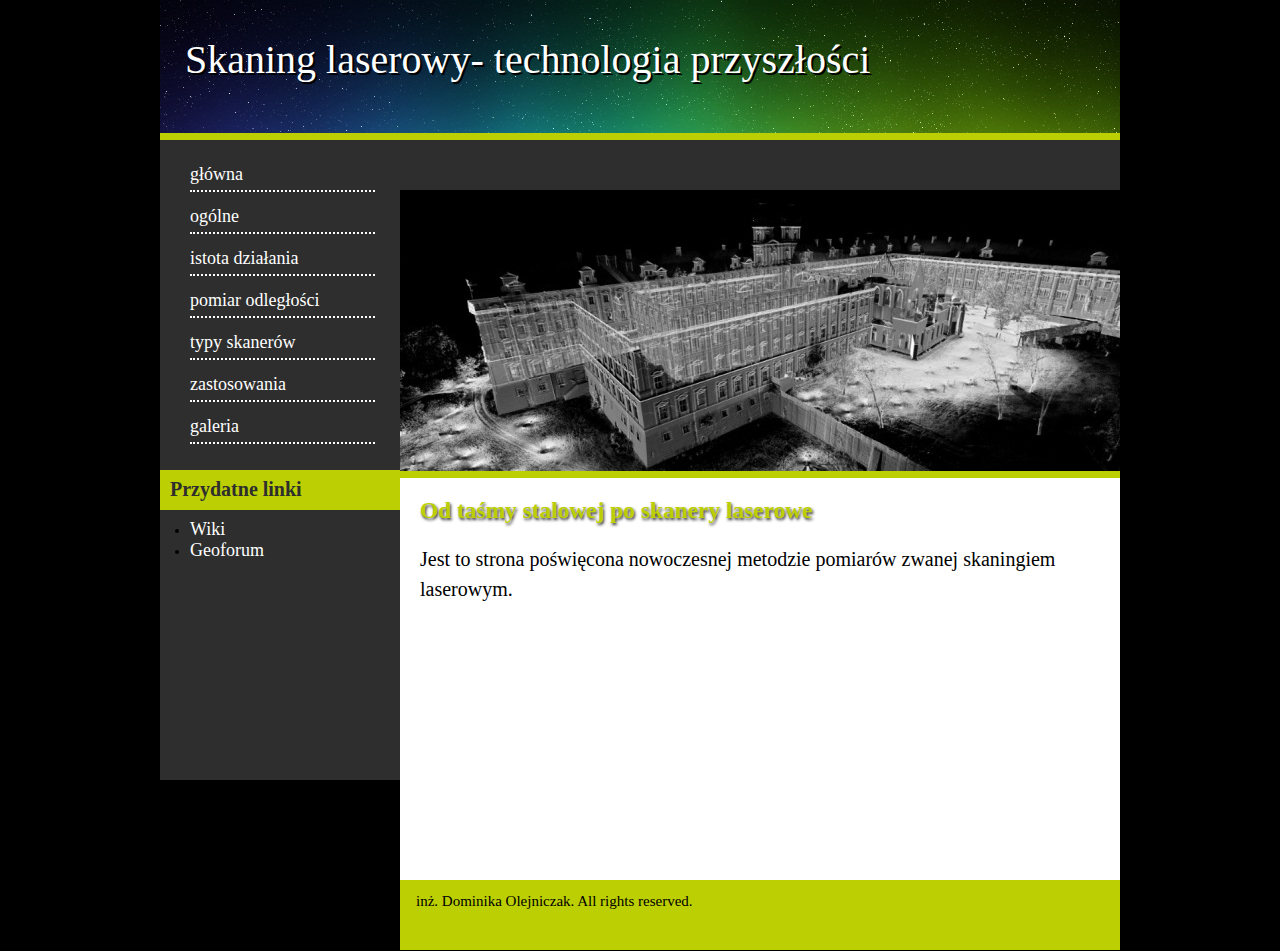
<file: index.html>
<?xml version="1.0" encoding="utf-8"?>
<!DOCTYPE html PUBLIC "-//W3C//DTD XHTML 1.0 Transitional//EN" "http://www.w3.org/TR/xhtml1/DTD/xhtml1-transitional.dtd">
<html xmlns="http://www.w3.org/1999/xhtml" xml:lang="pl" lang="pl">
<head>
  <meta http-equiv="Content-Type" content="text/html; charset=utf-8" />
  <title>Skaning</title>
  <link rel="stylesheet" href="css/format.css" />
</head>
<body>
<div class="zewnetrzny" id="gora">
<div class="naglowek">
  <h1 class="logo">Skaning laserowy- technologia przyszłości</h1> 
</div>
<div class="dodatek1"></div>
<div class="main">
  <div class="sidebar_spacer">
  <div class="section sidebar">
        <ul class="menu">
      	<li><a href="index.html">Główna</a></li>
        <li><a href="Ogólne.html">Ogólne</a></li>
        <li><a href="Istota.html">Istota działania</a></li>
        <li><a href="Pomiar.html">Pomiar odległości</a></li>
        <li><a href="Typy.html">Typy skanerów</a></li>
        <li><a href="Zastosowania.html">Zastosowania</a></li>
        <li><a href="Galeria.html">Galeria</a></li>
        <ul>
   </div>
  <div class="linki">
  <h2>Przydatne linki</h2>
  </div>
  <div class="lista">
  	<ul>
  	<li><a href="http://pl.wikipedia.org/wiki/Skaning_laserowy" target=_blank>Wiki</a></li>
  	<li><a href="http://geoforum.pl/?menu=46816,46858,46960&link=teledetekcja-krotki-wyklad-teledetekcja-lotniczy-skaning-laserowy" target=_blank>Geoforum</a></li>
	</ul>  
  </div>
  </div>
   <div class="content_spacer">
    <div class="section_content">
      <div class="blok">
      </div>
      <div class="obrazek"></div>
      <div class="dodatek2"></div>
      <div class="content">
      <div class="tekst">
        <h3>Od taśmy stalowej po skanery laserowe</h3>
			<p>Jest to strona poświęcona nowoczesnej metodzie pomiarów zwanej skaningiem laserowym.	</p>
	  </div>
      </div>
      <div class="stopka"> 
      <p> inż. Dominika Olejniczak. All rights reserved.</p>
      </div>
    </div>
   </div>
</div>
</div>
</body>
</html>
</file>
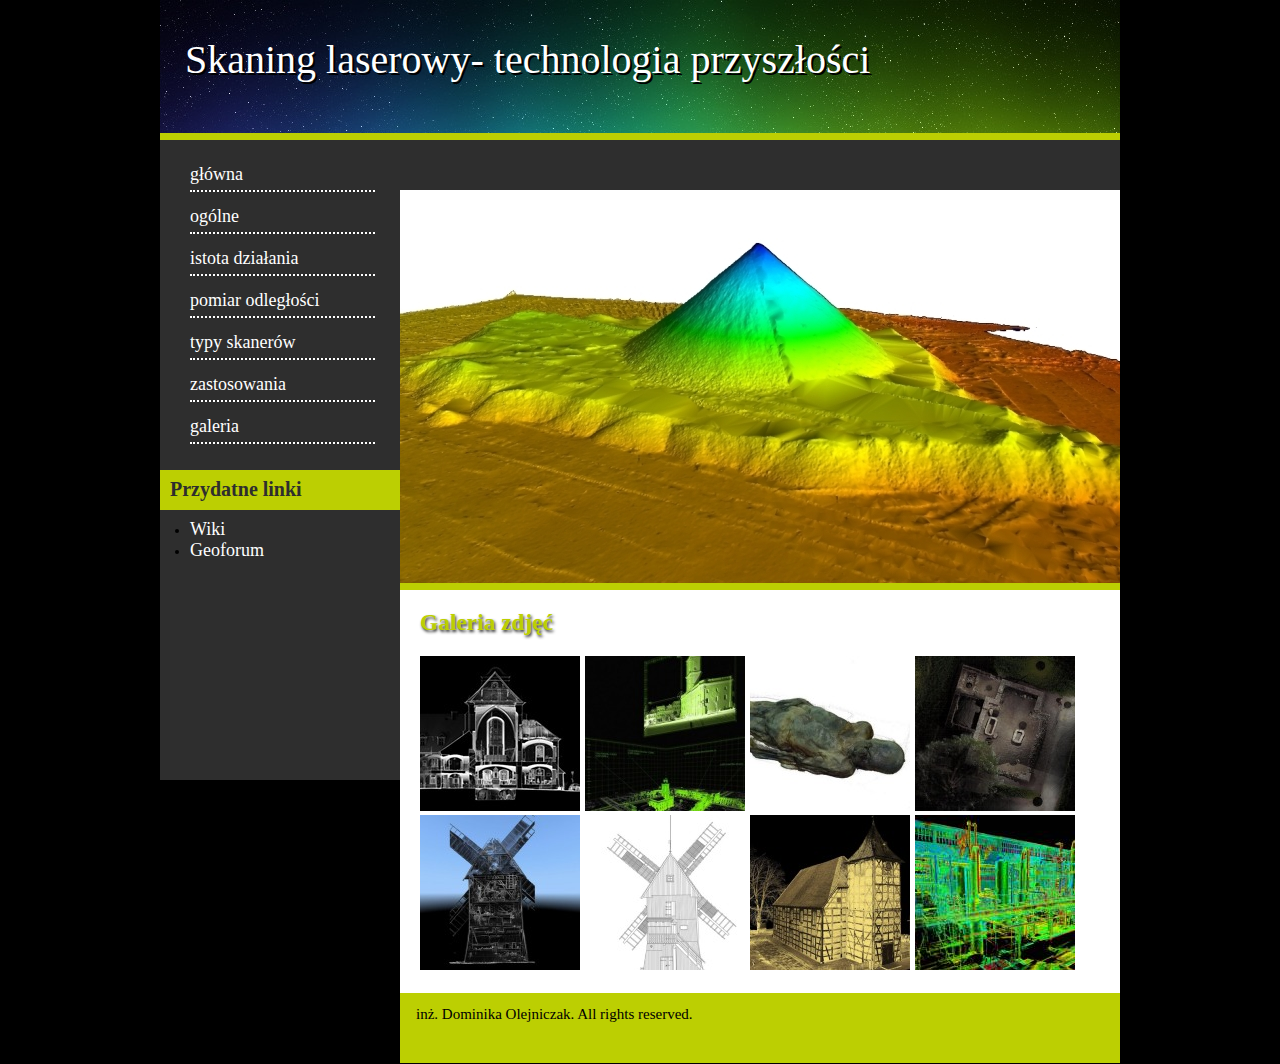
<file: Galeria.html>
<?xml version="1.0" encoding="utf-8"?>
<!DOCTYPE html PUBLIC "-//W3C//DTD XHTML 1.0 Transitional//EN" "http://www.w3.org/TR/xhtml1/DTD/xhtml1-transitional.dtd">
<html xmlns="http://www.w3.org/1999/xhtml" xml:lang="pl" lang="pl">
<head>
  <meta http-equiv="Content-Type" content="text/html; charset=utf-8" />
  <title>Skaning</title>
  <link rel="stylesheet" href="css/format.css" />
</head>
<body>
<div class="zewnetrzny" id="gora">
<div class="naglowek">
  <h1 class="logo">Skaning laserowy- technologia przyszłości</h1>   
</div>
<div class="dodatek1"></div>
<div class="main">
  <div class="sidebar_spacer">
  <div class="section sidebar">
<ul class="menu">
      	<li><a href="index.html">Główna</a></li>
        <li><a href="Ogólne.html">Ogólne</a></li>
        <li><a href="Istota.html">Istota działania</a></li>
        <li><a href="Pomiar.html">Pomiar odległości</a></li>
        <li><a href="Typy.html">Typy skanerów</a></li>
        <li><a href="Zastosowania.html">Zastosowania</a></li>
         <li><a href="Galeria.html">Galeria</a></li>
</ul>
</div>
  <div class="linki">
  	<h2>Przydatne linki</h2>
  </div>
  <div class="lista">
  	<ul>
  	<li><a href="http://pl.wikipedia.org/wiki/Skaning_laserowy" target=_blank>Wiki</a></li>
  	<li><a href="http://geoforum.pl/?menu=46816,46858,46960&link=teledetekcja-krotki-wyklad-teledetekcja-lotniczy-skaning-laserowy" target=_blank>Geoforum</a></li>
</ul>  
  </div>
  </div>
   <div class="content_spacer">
    <div class="section_content">
      <div class="blok">
      </div>
      <div class="galeria"></div>
      <div class="dodatek2"></div>
      <div class="content">
      <div class="tekst">
 <h3>Galeria zdjęć</h3>
 <a href="./images/g1.jpg" target=_blank ><img src="./images/mg1.jpg" alt="Tekst alternatywny" border="0" /></a>
 <a href="./images/g2.jpg" target=_blank ><img src="./images/mg2.jpg" alt="Tekst alternatywny" border="0" /></a>
 <a href="./images/g3.jpg" target=_blank ><img src="./images/mg3.jpg" alt="Tekst alternatywny" border="0" /></a>
 <a href="./images/g4.jpg" target=_blank ><img src="./images/mg4.jpg" alt="Tekst alternatywny" border="0" /></a>
 <a href="./images/g5.jpg" target=_blank ><img src="./images/mg5.jpg" alt="Tekst alternatywny" border="0" /></a>
 <a href="./images/g6.jpg" target=_blank ><img src="./images/mg6.jpg" alt="Tekst alternatywny" border="0" /></a>
 <a href="./images/g7.jpg" target=_blank ><img src="./images/mg7.jpg" alt="Tekst alternatywny" border="0" /></a>
 <a href="./images/g8.jpg" target=_blank ><img src="./images/mg8.jpg" alt="Tekst alternatywny" border="0" /></a>
	  </div>
      </div>
      <div class="stopka"> 
      <p> inż. Dominika Olejniczak. All rights reserved.</p>
      </div>
    </div>
  </div>
 </div>
</div>
</body>
</html>
</file>
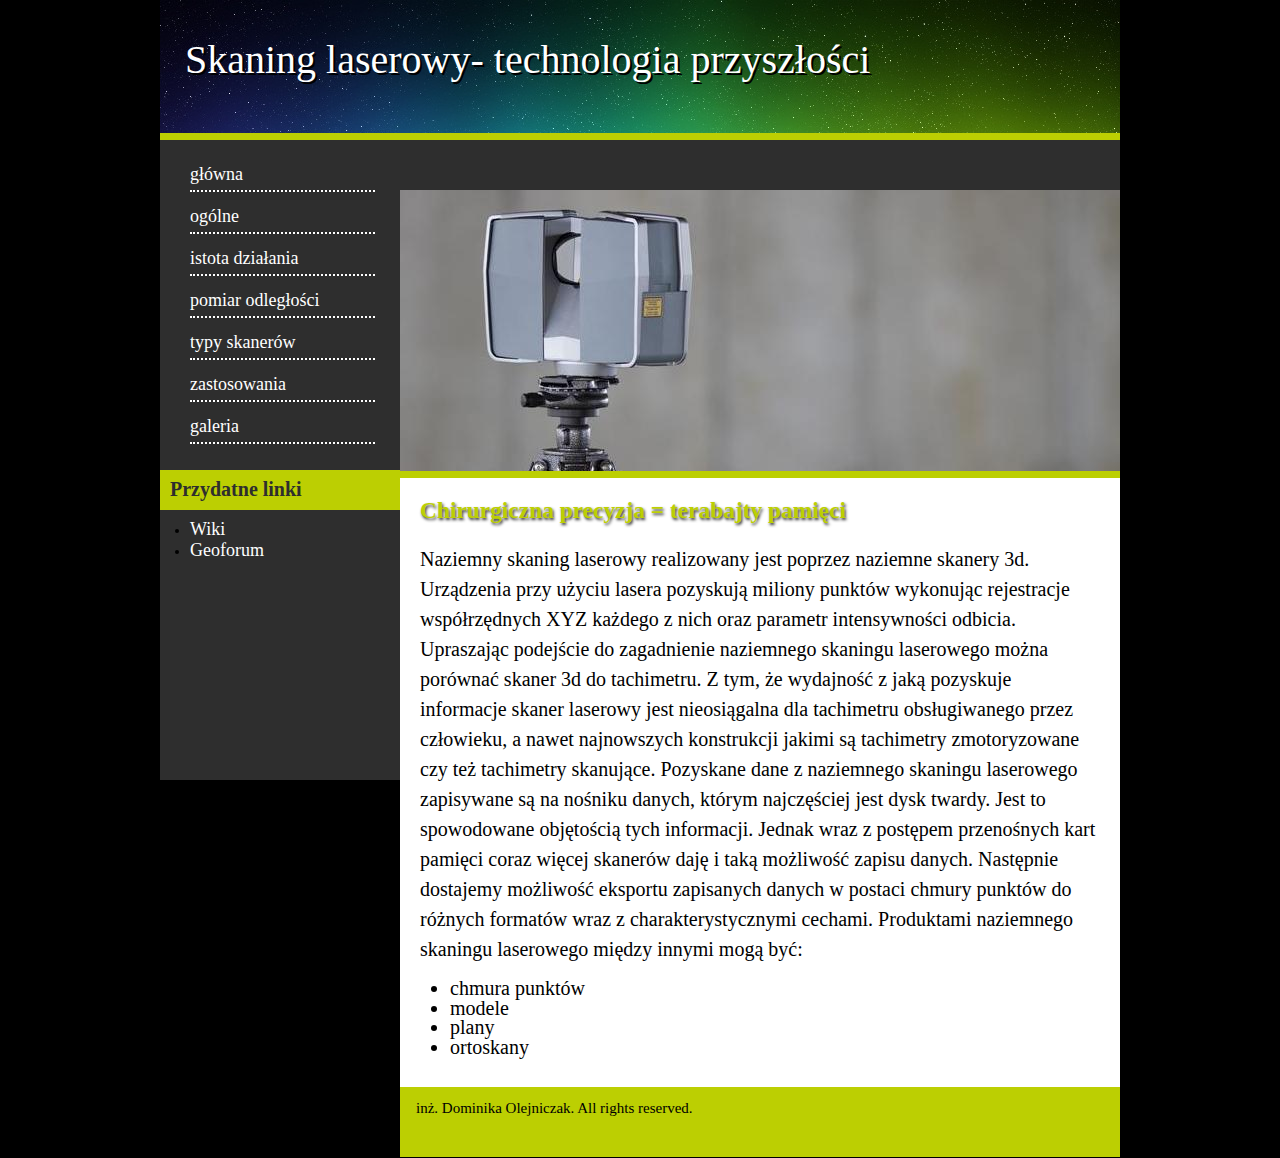
<file: Istota.html>
<?xml version="1.0" encoding="utf-8"?>
<!DOCTYPE html PUBLIC "-//W3C//DTD XHTML 1.0 Transitional//EN" "http://www.w3.org/TR/xhtml1/DTD/xhtml1-transitional.dtd">
<html xmlns="http://www.w3.org/1999/xhtml" xml:lang="pl" lang="pl">
<head>
  <meta http-equiv="Content-Type" content="text/html; charset=utf-8" />
  <title>Skaning</title>
  <link rel="stylesheet" href="css/format.css" />
</head>
<body>
<div class="zewnetrzny" id="gora">
<div class="naglowek">
  <h1 class="logo">Skaning laserowy- technologia przyszłości</h1> 
</div>
<div class="dodatek1"></div>
<div class="main">
  <div class="sidebar_spacer">
  <div class="section sidebar">
  <ul class="menu">
      	<li><a href="index.html">Główna</a></li>
        <li><a href="Ogólne.html">Ogólne</a></li>
        <li><a href="Istota.html">Istota działania</a></li>
        <li><a href="Pomiar.html">Pomiar odległości</a></li>
        <li><a href="Typy.html">Typy skanerów</a></li>
        <li><a href="Zastosowania.html">Zastosowania</a></li>
         <li><a href="Galeria.html">Galeria</a></li>
  </ul>
  </div>
  <div class="linki">
  	<h2>Przydatne linki</h2>
  </div>
  <div class="lista">
  	<ul>
  	<li><a href="http://pl.wikipedia.org/wiki/Skaning_laserowy" target=_blank>Wiki</a></li>
  	<li><a href="http://geoforum.pl/?menu=46816,46858,46960&link=teledetekcja-krotki-wyklad-teledetekcja-lotniczy-skaning-laserowy" target=_blank>Geoforum</a></li>
</ul>  
  </div>
  </div>
   <div class="content_spacer">
    <div class="section_content">
      <div class="blok">
      </div>
      <div class="skaner"></div>
      <div class="dodatek2"></div>
      <div class="content">
      <div class="tekst">
        <h3>Chirurgiczna precyzja = terabajty pamięci</h3>
	<p>Naziemny skaning laserowy realizowany jest poprzez naziemne skanery 3d. 
	Urządzenia przy użyciu lasera pozyskują miliony punktów wykonując rejestracje 
	współrzędnych XYZ każdego z nich oraz parametr intensywności odbicia. 
	Upraszając podejście do zagadnienie naziemnego skaningu laserowego można
	 porównać skaner 3d do tachimetru. Z tym, że wydajność z jaką pozyskuje informacje
	  skaner laserowy jest nieosiągalna dla tachimetru obsługiwanego przez człowieku,
	   a nawet najnowszych konstrukcji jakimi są tachimetry zmotoryzowane czy też tachimetry skanujące.
	Pozyskane dane z naziemnego skaningu laserowego zapisywane są na nośniku danych, 
	którym najczęściej jest dysk twardy. Jest to spowodowane objętością tych informacji. 
	Jednak wraz z postępem przenośnych kart pamięci coraz więcej skanerów daję i taką możliwość 
	zapisu danych. Następnie dostajemy możliwość eksportu zapisanych danych w postaci 
	chmury punktów do różnych formatów wraz z charakterystycznymi cechami. 
	Produktami naziemnego skaningu laserowego między innymi mogą być:
<ul>
<li>chmura punktów</li>
<li>modele</li>
<li>plany</li>
<li>ortoskany</li>
</ul>
</p>
</div>
      </div>
      <div class="stopka"> 
      <p> inż. Dominika Olejniczak. All rights reserved.</p>
      </div>
    </div>
  </div>
 </div>
</div>
</body>
</html>
</file>
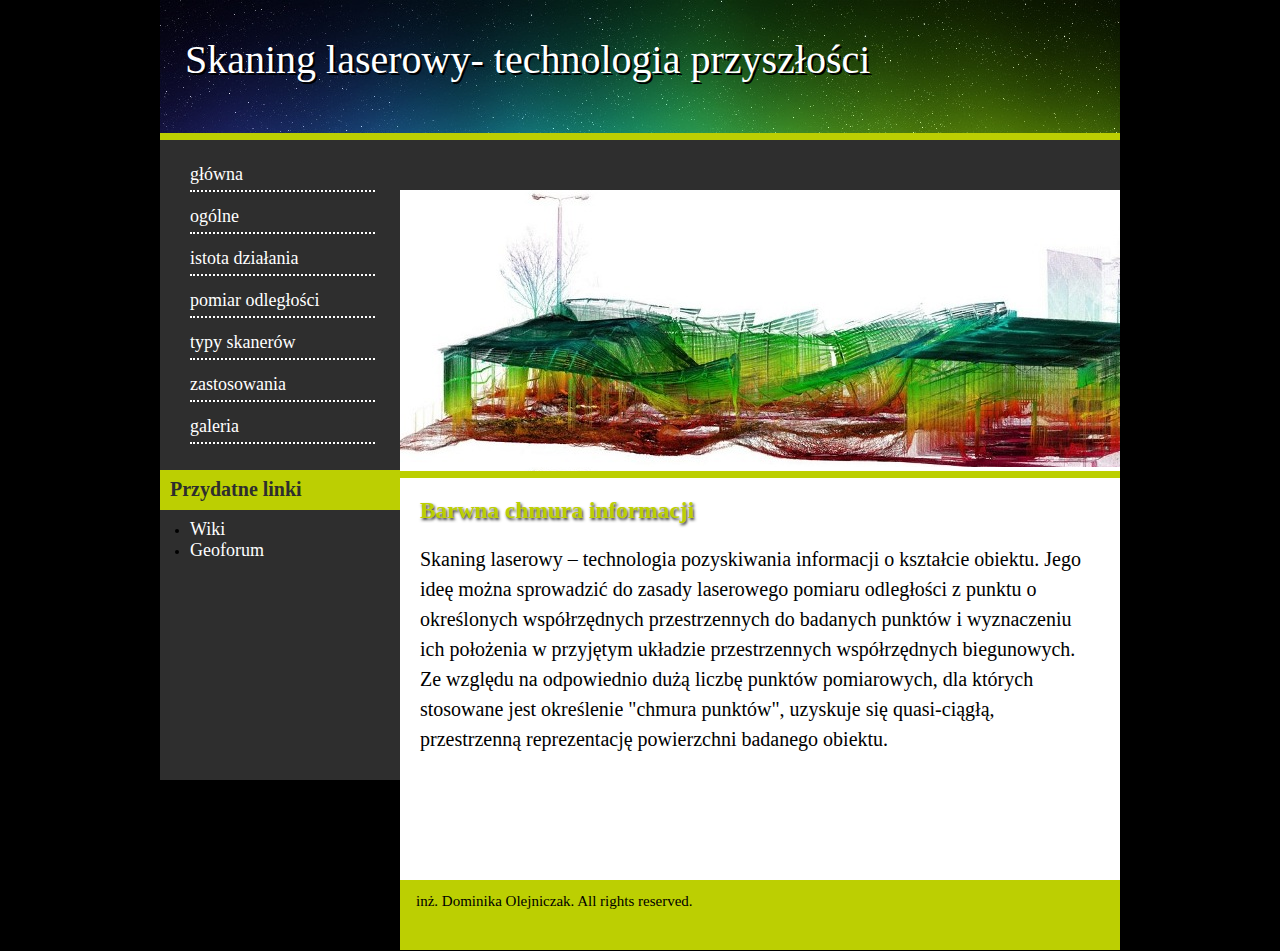
<file: Ogólne.html>
<?xml version="1.0" encoding="utf-8"?>
<!DOCTYPE html PUBLIC "-//W3C//DTD XHTML 1.0 Transitional//EN" "http://www.w3.org/TR/xhtml1/DTD/xhtml1-transitional.dtd">
<html xmlns="http://www.w3.org/1999/xhtml" xml:lang="pl" lang="pl">
<head>
  <meta http-equiv="Content-Type" content="text/html; charset=utf-8" />
  <title>Skaning</title>
  <link rel="stylesheet" href="css/format.css" />
</head>
<body>
<div class="zewnetrzny" id="gora">
<div class="naglowek">
  <h1 class="logo">Skaning laserowy- technologia przyszłości</h1> 
 </div>
<div class="dodatek1"></div>
<div class="main">
  <div class="sidebar_spacer">
  <div class="section sidebar">
        <ul class="menu">
      	<li><a href="index.html">Główna</a></li>
        <li><a href="Ogólne.html">Ogólne</a></li>
        <li><a href="Istota.html">Istota działania</a></li>
        <li><a href="Pomiar.html">Pomiar odległości</a></li>
        <li><a href="Typy.html">Typy skanerów</a></li>
        <li><a href="Zastosowania.html">Zastosowania</a></li>
        <li><a href="Galeria.html">Galeria</a></li>
        </ul>
       
  </div>
  <div class="linki">
  	<h2>Przydatne linki</h2>
  </div>
  <div class="lista">
  	<ul>
  	<li><a href="http://pl.wikipedia.org/wiki/Skaning_laserowy" target=_blank>Wiki</a></li>
  	<li><a href="http://geoforum.pl/?menu=46816,46858,46960&link=teledetekcja-krotki-wyklad-teledetekcja-lotniczy-skaning-laserowy" target=_blank>Geoforum</a></li>
</ul>  
  </div>
  </div>
   <div class="content_spacer">
    <div class="section_content">
      <div class="blok">
      </div>
      <div class="barwna"></div>
      <div class="dodatek2"></div>
      <div class="content">
      <div class="tekst">
        <h3>Barwna chmura informacji</h3>
		<p>Skaning laserowy – technologia pozyskiwania informacji o kształcie obiektu. 
					Jego ideę można sprowadzić do zasady laserowego pomiaru odległości z punktu o określonych
					współrzędnych przestrzennych do badanych punktów i wyznaczeniu ich położenia w przyjętym
					układzie przestrzennych współrzędnych biegunowych. Ze względu na odpowiednio dużą liczbę 
					punktów pomiarowych, dla których stosowane jest określenie "chmura punktów", 
					uzyskuje się quasi-ciągłą, przestrzenną reprezentację powierzchni badanego obiektu.     
		</p>
	  </div>
      </div>
      <div class="stopka"> 
      <p> inż. Dominika Olejniczak. All rights reserved.</p>
      </div>
    </div>
    </div>
</div>
</div>
</body>
</html>
</file>
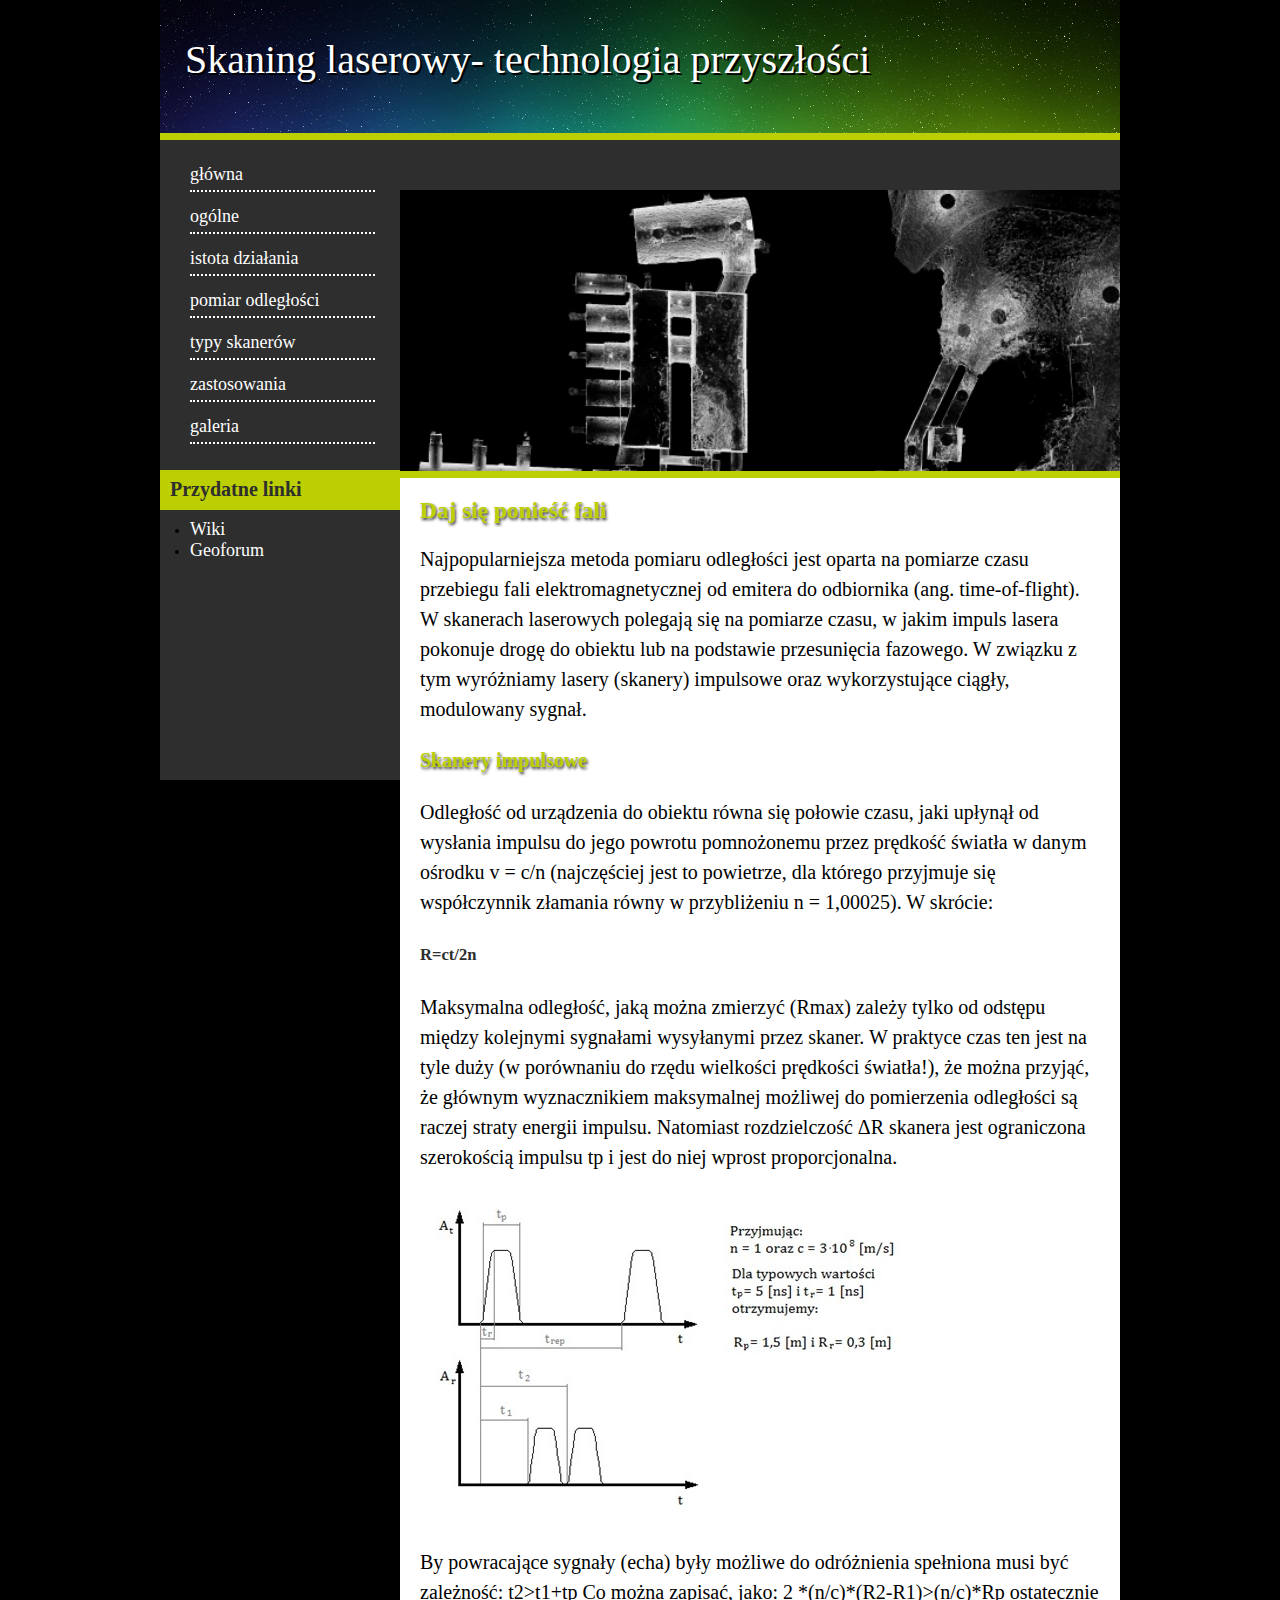
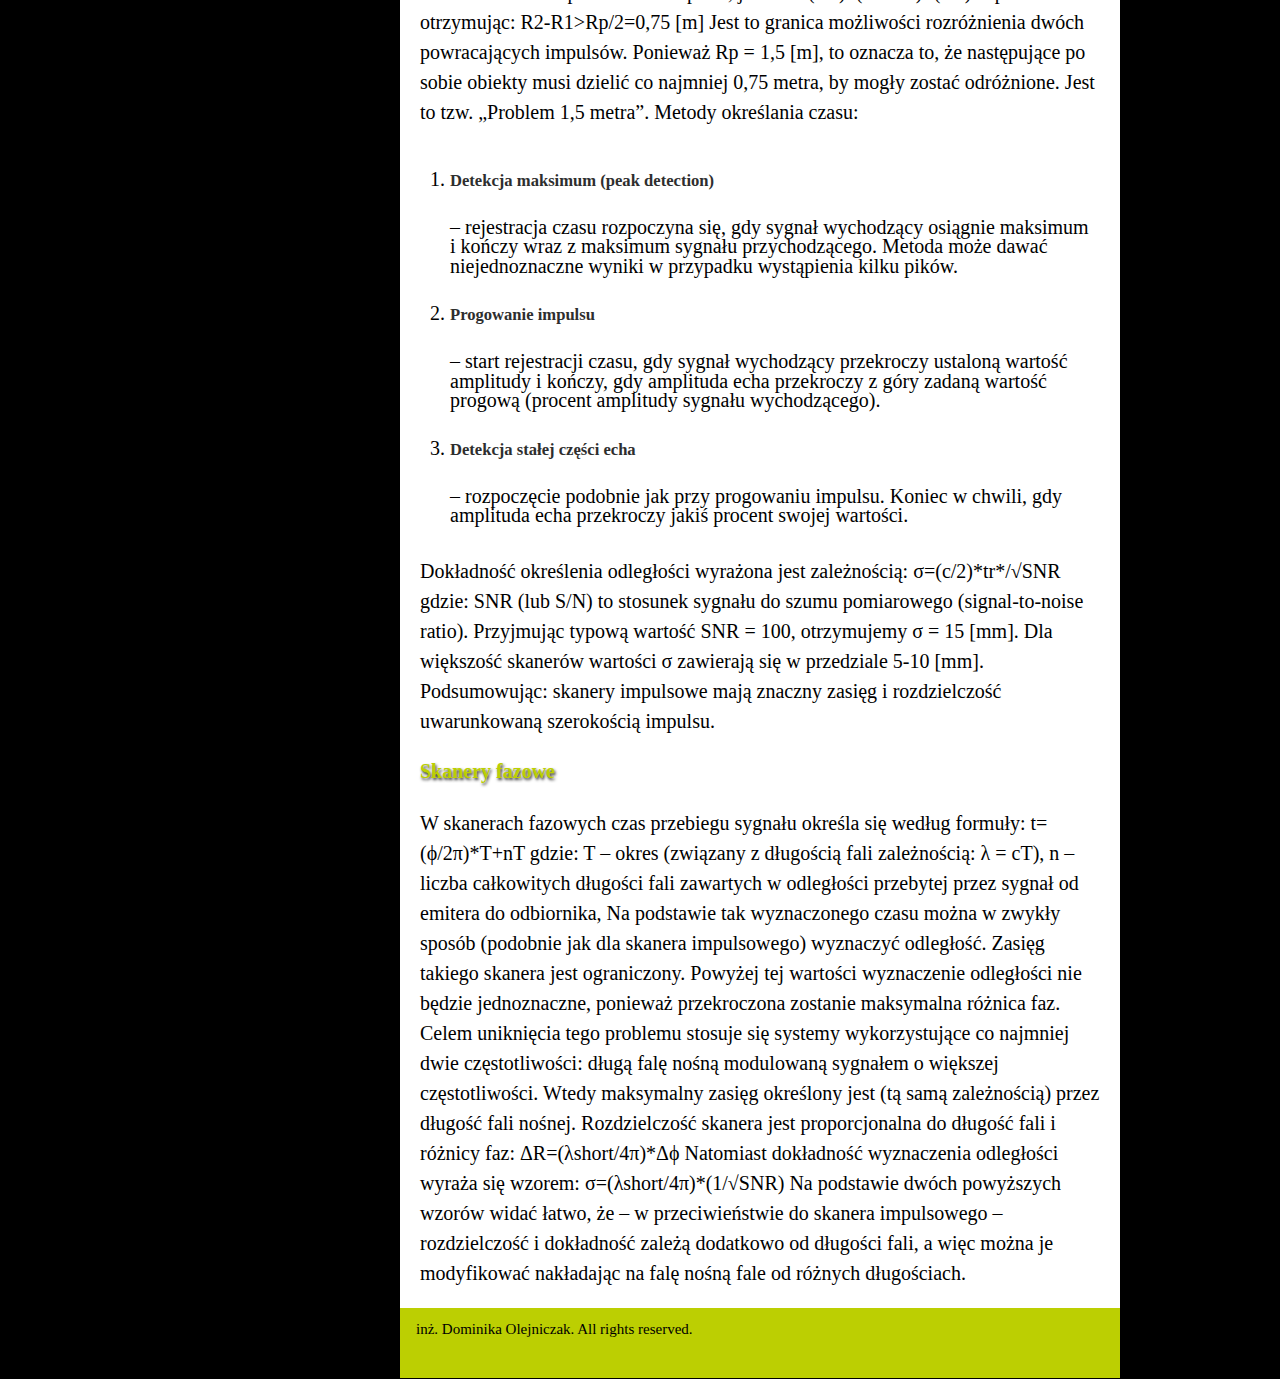
<file: Pomiar.html>
<?xml version="1.0" encoding="utf-8"?>
<!DOCTYPE html PUBLIC "-//W3C//DTD XHTML 1.0 Transitional//EN" "http://www.w3.org/TR/xhtml1/DTD/xhtml1-transitional.dtd">
<html xmlns="http://www.w3.org/1999/xhtml" xml:lang="pl" lang="pl">
<head>
  <meta http-equiv="Content-Type" content="text/html; charset=utf-8" />
  <title>Skaning</title>
  <link rel="stylesheet" href="css/format.css" />
</head>
<body>
<div class="zewnetrzny" id="gora">
<div class="naglowek">
  <h1 class="logo">Skaning laserowy- technologia przyszłości</h1> 
</div>
<div class="dodatek1"></div>
<div class="main">
  <div class="sidebar_spacer">
  <div class="section sidebar">
<ul class="menu">
      	<li><a href="index.html">Główna</a></li>  
        <li><a href="Ogólne.html">Ogólne</a></li>
        <li><a href="Istota.html">Istota działania</a></li>
        <li><a href="Pomiar.html">Pomiar odległości</a></li>
        <li><a href="Typy.html">Typy skanerów</a></li>
        <li><a href="Zastosowania.html">Zastosowania</a></li>
      <li><a href="Galeria.html">Galeria</a></li>
</ul>  
  </div>
  <div class="linki">
  	<h2>Przydatne linki</h2>
  </div>
  <div class="lista">
  	<ul>
  	<li><a href="http://pl.wikipedia.org/wiki/Skaning_laserowy" target=_blank>Wiki</a></li>
  	<li><a href="http://geoforum.pl/?menu=46816,46858,46960&link=teledetekcja-krotki-wyklad-teledetekcja-lotniczy-skaning-laserowy" target=_blank>Geoforum</a></li>
</ul>  
  </div>
  </div>
   <div class="content_spacer">
    <div class="section_content">
      <div class="blok">
      </div>
      <div class="odleglosci_tlo"></div>
      <div class="dodatek2"></div>
      <div class="content">
      <div class="tekst">
        <h3>Daj się ponieść fali</h3>
	<p>Najpopularniejsza metoda pomiaru odległości jest oparta na pomiarze czasu przebiegu 
		fali elektromagnetycznej od emitera do odbiornika (ang. time-of-flight). 
		W skanerach laserowych polegają się na pomiarze czasu, w jakim impuls lasera pokonuje
		 drogę do obiektu lub na podstawie przesunięcia fazowego. W związku z tym wyróżniamy lasery
		  (skanery) impulsowe oraz wykorzystujące ciągły, modulowany sygnał.  </p>
		<h4>Skanery impulsowe</h4>
		<p>Odległość od urządzenia do obiektu równa się połowie czasu, 
			jaki upłynął od wysłania impulsu do jego powrotu pomnożonemu 
			przez prędkość światła w danym ośrodku v = c/n (najczęściej jest to 
			powietrze, dla którego przyjmuje się współczynnik złamania równy w przybliżeniu 
			n = 1,00025). W skrócie: </p>
	<h5>R=ct/2n</h5>
	<p>Maksymalna odległość, jaką można zmierzyć (Rmax) zależy tylko od 
		odstępu między kolejnymi sygnałami wysyłanymi przez skaner. 
		W praktyce czas ten jest na tyle duży (w porównaniu do rzędu wielkości 
		prędkości światła!), że można przyjąć, że głównym wyznacznikiem maksymalnej 
		możliwej do pomierzenia odległości są raczej straty energii impulsu. Natomiast 
		rozdzielczość ΔR skanera jest ograniczona szerokością impulsu tp i jest do niej wprost proporcjonalna.</p>
		<div class="odleglosci1"></div>
		<p>By powracające sygnały (echa) były możliwe do odróżnienia spełniona musi być zależność:
	t2>t1+tp Co można zapisać, jako:
	2 *(n/c)*(R2-R1)>(n/c)*Rp
	ostatecznie otrzymując:
	R2-R1>Rp/2=0,75 [m]
	Jest to granica możliwości rozróżnienia dwóch powracających impulsów. Ponieważ Rp = 1,5 [m], to oznacza to, że następujące po sobie obiekty musi dzielić co najmniej 0,75 metra, by mogły zostać odróżnione. Jest to tzw. „Problem 1,5 metra”.
	Metody określania czasu:</p>
		<ol>
				<li><h5>Detekcja maksimum (peak detection)</h5> – rejestracja czasu rozpoczyna się, 
				gdy sygnał wychodzący osiągnie maksimum i kończy wraz z maksimum 
				sygnału przychodzącego. Metoda może dawać niejednoznaczne wyniki w 
				przypadku wystąpienia kilku pików.</li>
		<li><h5>Progowanie impulsu</h5> – start rejestracji czasu,
			 gdy sygnał wychodzący przekroczy ustaloną wartość 
			 amplitudy i kończy, gdy amplituda echa przekroczy z góry
			  zadaną wartość progową (procent amplitudy sygnału wychodzącego).</li>
		<li><h5>Detekcja stałej części echa </h5>– rozpoczęcie podobnie jak przy 
			progowaniu impulsu. Koniec w chwili, gdy amplituda echa przekroczy 
			jakiś procent swojej wartości.</li>
	</ol>
	<p>Dokładność określenia odległości wyrażona jest zależnością:
	σ=(c/2)*tr*/√SNR
	gdzie: SNR (lub S/N) to stosunek sygnału do szumu pomiarowego (signal-to-noise ratio). Przyjmując typową wartość SNR = 100, otrzymujemy σ = 15 [mm]. Dla większość skanerów wartości σ zawierają się w przedziale 5-10 [mm].
	Podsumowując: skanery impulsowe mają znaczny zasięg i rozdzielczość uwarunkowaną szerokością impulsu.</p>
	<h4>Skanery fazowe</h4>
		<p>W skanerach fazowych czas przebiegu sygnału określa się według formuły:
	t=(ϕ/2π)*T+nT
	gdzie: T – okres (związany z długością fali zależnością: λ = cT), n – liczba całkowitych długości fali zawartych w odległości przebytej przez sygnał od emitera do odbiornika,
	 Na podstawie tak wyznaczonego czasu można w zwykły sposób (podobnie jak dla skanera impulsowego) 
	 wyznaczyć odległość. Zasięg takiego skanera jest ograniczony. 
	 Powyżej tej wartości wyznaczenie odległości nie będzie jednoznaczne,
	  ponieważ przekroczona zostanie maksymalna różnica faz. Celem uniknięcia tego problemu stosuje 
	  się systemy wykorzystujące co najmniej dwie częstotliwości: długą falę nośną modulowaną sygnałem
	   o większej częstotliwości. Wtedy maksymalny zasięg określony jest (tą samą zależnością) przez długość fali nośnej.
	Rozdzielczość skanera jest proporcjonalna do długość fali i różnicy faz:
	ΔR=(λshort/4π)*Δϕ
	Natomiast dokładność wyznaczenia odległości wyraża się wzorem:
	σ=(λshort/4π)*(1/√SNR)
	Na podstawie dwóch powyższych wzorów widać łatwo, że – w przeciwieństwie do skanera impulsowego – 
	rozdzielczość i dokładność zależą dodatkowo od długości fali, a więc można je modyfikować 
	nakładając na falę nośną fale od różnych długościach.
		</p>
		</div>
      </div>
      <div class="stopka"> 
      <p> inż. Dominika Olejniczak. All rights reserved.</p>
      </div>
    </div>   
  </div>
</div>
</div>
</body>
</html>
</file>
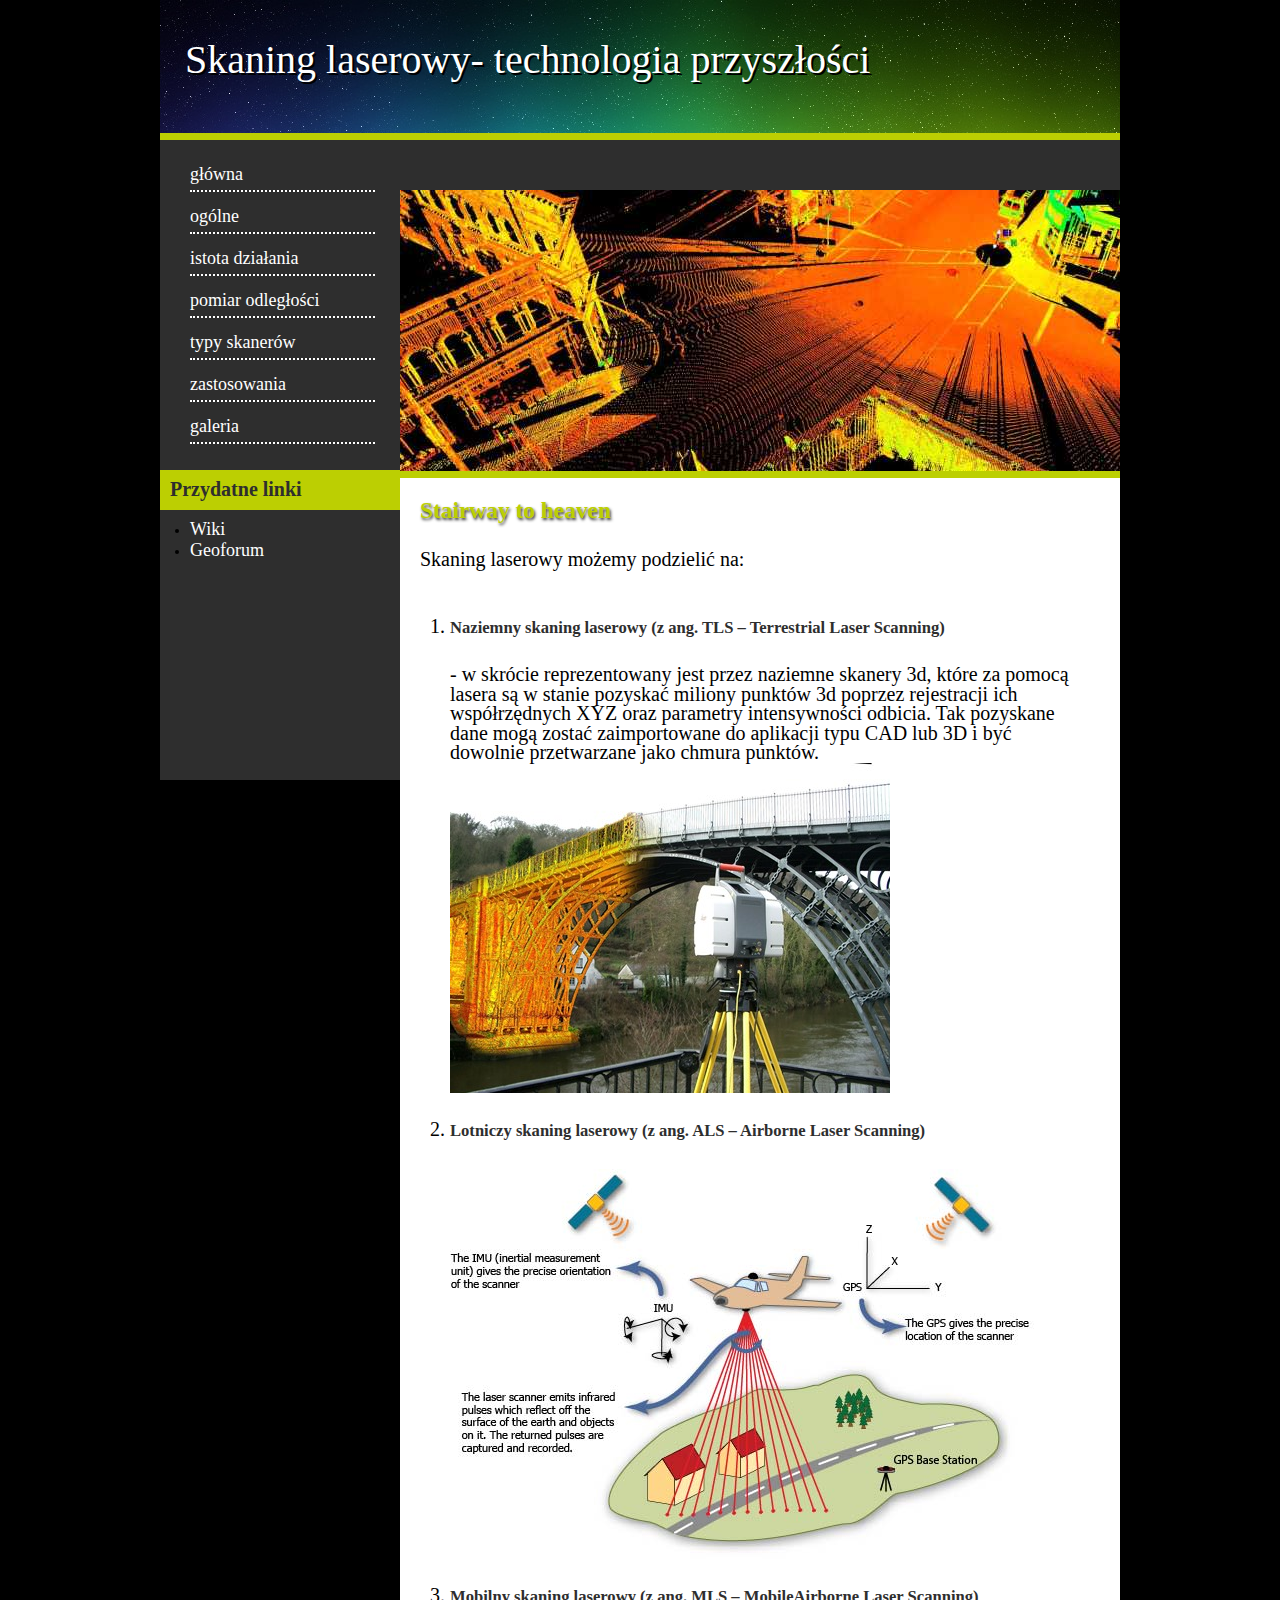
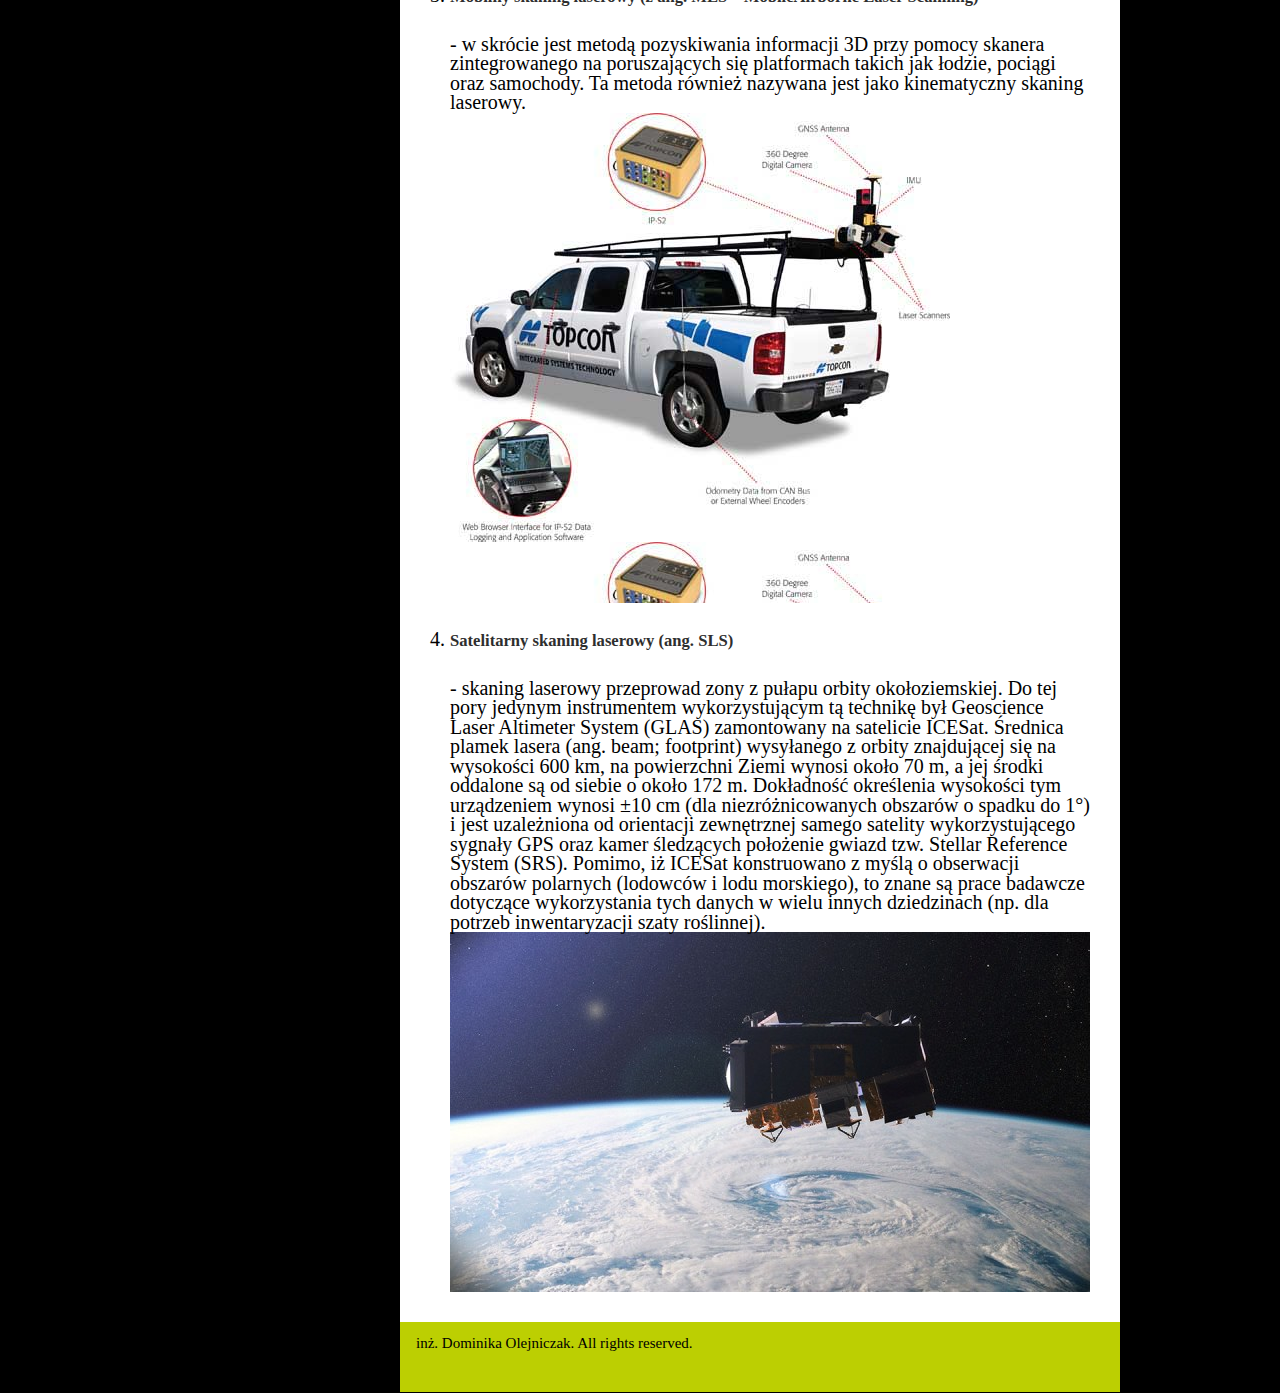
<file: Typy.html>
<?xml version="1.0" encoding="utf-8"?>
<!DOCTYPE html PUBLIC "-//W3C//DTD XHTML 1.0 Transitional//EN" "http://www.w3.org/TR/xhtml1/DTD/xhtml1-transitional.dtd">
<html xmlns="http://www.w3.org/1999/xhtml" xml:lang="pl" lang="pl">
<head>
  <meta http-equiv="Content-Type" content="text/html; charset=utf-8" />
  <title>Skaning</title>
  <link rel="stylesheet" href="css/format.css" />
</head>
<body>
<div class="zewnetrzny" id="gora">
<div class="naglowek">
  <h1 class="logo">Skaning laserowy- technologia przyszłości</h1>    
</div>
<div class="dodatek1"></div>
<div class="main">
  <div class="sidebar_spacer">
  <div class="section sidebar">
<ul class="menu">
      	<li><a href="index.html">Główna</a></li>
        <li><a href="Ogólne.html">Ogólne</a></li>
        <li><a href="Istota.html">Istota działania</a></li>
        <li><a href="Pomiar.html">Pomiar odległości</a></li>
        <li><a href="Typy.html">Typy skanerów</a></li>
        <li><a href="Zastosowania.html">Zastosowania</a></li>
        <li><a href="Galeria.html">Galeria</a></li>
</ul>
</div>
  <div class="linki">
  	<h2>Przydatne linki</h2>
  </div>
  <div class="lista">
  	<ul>
  	<li><a href="http://pl.wikipedia.org/wiki/Skaning_laserowy" target=_blank>Wiki</a></li>
  	<li><a href="http://geoforum.pl/?menu=46816,46858,46960&link=teledetekcja-krotki-wyklad-teledetekcja-lotniczy-skaning-laserowy" target=_blank>Geoforum</a></li>
</ul>  
  </div>
  </div>
   <div class="content_spacer">
    <div class="section_content">
      <div class="blok">
      </div>
      <div class="typy"></div>
      <div class="dodatek2"></div>
      <div class="content">
      <div class="tekst">
        <h3>Stairway to heaven</h3>
	<p>
	Skaning laserowy możemy podzielić na:
	<ol>
	<li><h5>Naziemny skaning laserowy (z ang. TLS – Terrestrial Laser Scanning)</h5>- 
		w skrócie reprezentowany jest przez naziemne skanery 3d, które za pomocą 
		lasera są w stanie pozyskać miliony punktów 3d poprzez rejestracji ich
		 współrzędnych XYZ oraz parametry intensywności odbicia. Tak pozyskane
		  dane mogą zostać zaimportowane do aplikacji typu CAD lub 3D i być dowolnie 
		  przetwarzane jako chmura punktów.
		  <div class="tls"></div></li>
	<li><h5>Lotniczy skaning laserowy (z ang. ALS – Airborne Laser Scanning)</h5>
		
		 <div class="als"></div></li>
	</li>
	<li><h5>Mobilny skaning laserowy (z ang. MLS – MobileAirborne Laser Scanning)</h5>-
	 w skrócie jest metodą pozyskiwania informacji 3D przy pomocy skanera
	  zintegrowanego na poruszających się platformach takich jak łodzie, 
	  pociągi oraz samochody. Ta metoda również nazywana jest jako kinematyczny skaning laserowy.
	  <div class="mls"></div></li>
	<li><h5>Satelitarny skaning laserowy (ang. SLS) </h5>- skaning laserowy przeprowad
	zony z pułapu orbity okołoziemskiej. Do tej pory jedynym instrumentem 
	wykorzystującym tą technikę był Geoscience Laser Altimeter System (GLAS) 
	zamontowany na satelicie ICESat. Średnica plamek lasera (ang. beam; footprint) 
	wysyłanego z orbity znajdującej się na wysokości 600 km, na powierzchni Ziemi 
	wynosi około 70 m, a jej środki oddalone są od siebie o około 172 m. 
	Dokładność określenia wysokości tym urządzeniem wynosi ±10 cm (dla niezróżnicowanych 
	obszarów o spadku do 1°) i jest uzależniona od orientacji zewnętrznej samego satelity
	 wykorzystującego sygnały GPS oraz kamer śledzących położenie gwiazd tzw. Stellar
	  Reference System (SRS). Pomimo, iż ICESat konstruowano z myślą o obserwacji obszarów 
	  polarnych (lodowców i lodu morskiego), to znane są prace badawcze dotyczące 
	  wykorzystania tych danych w wielu innych dziedzinach (np. dla potrzeb inwentaryzacji szaty roślinnej).</li>
	<div class="sls"></div>
		</ol>				
		</p>
		</div>
      </div>
      <div class="stopka"> 
      <p> inż. Dominika Olejniczak. All rights reserved.</p>
      </div>
    </div> 
  </div>
</div>
</div>
</body>
</html>
</file>
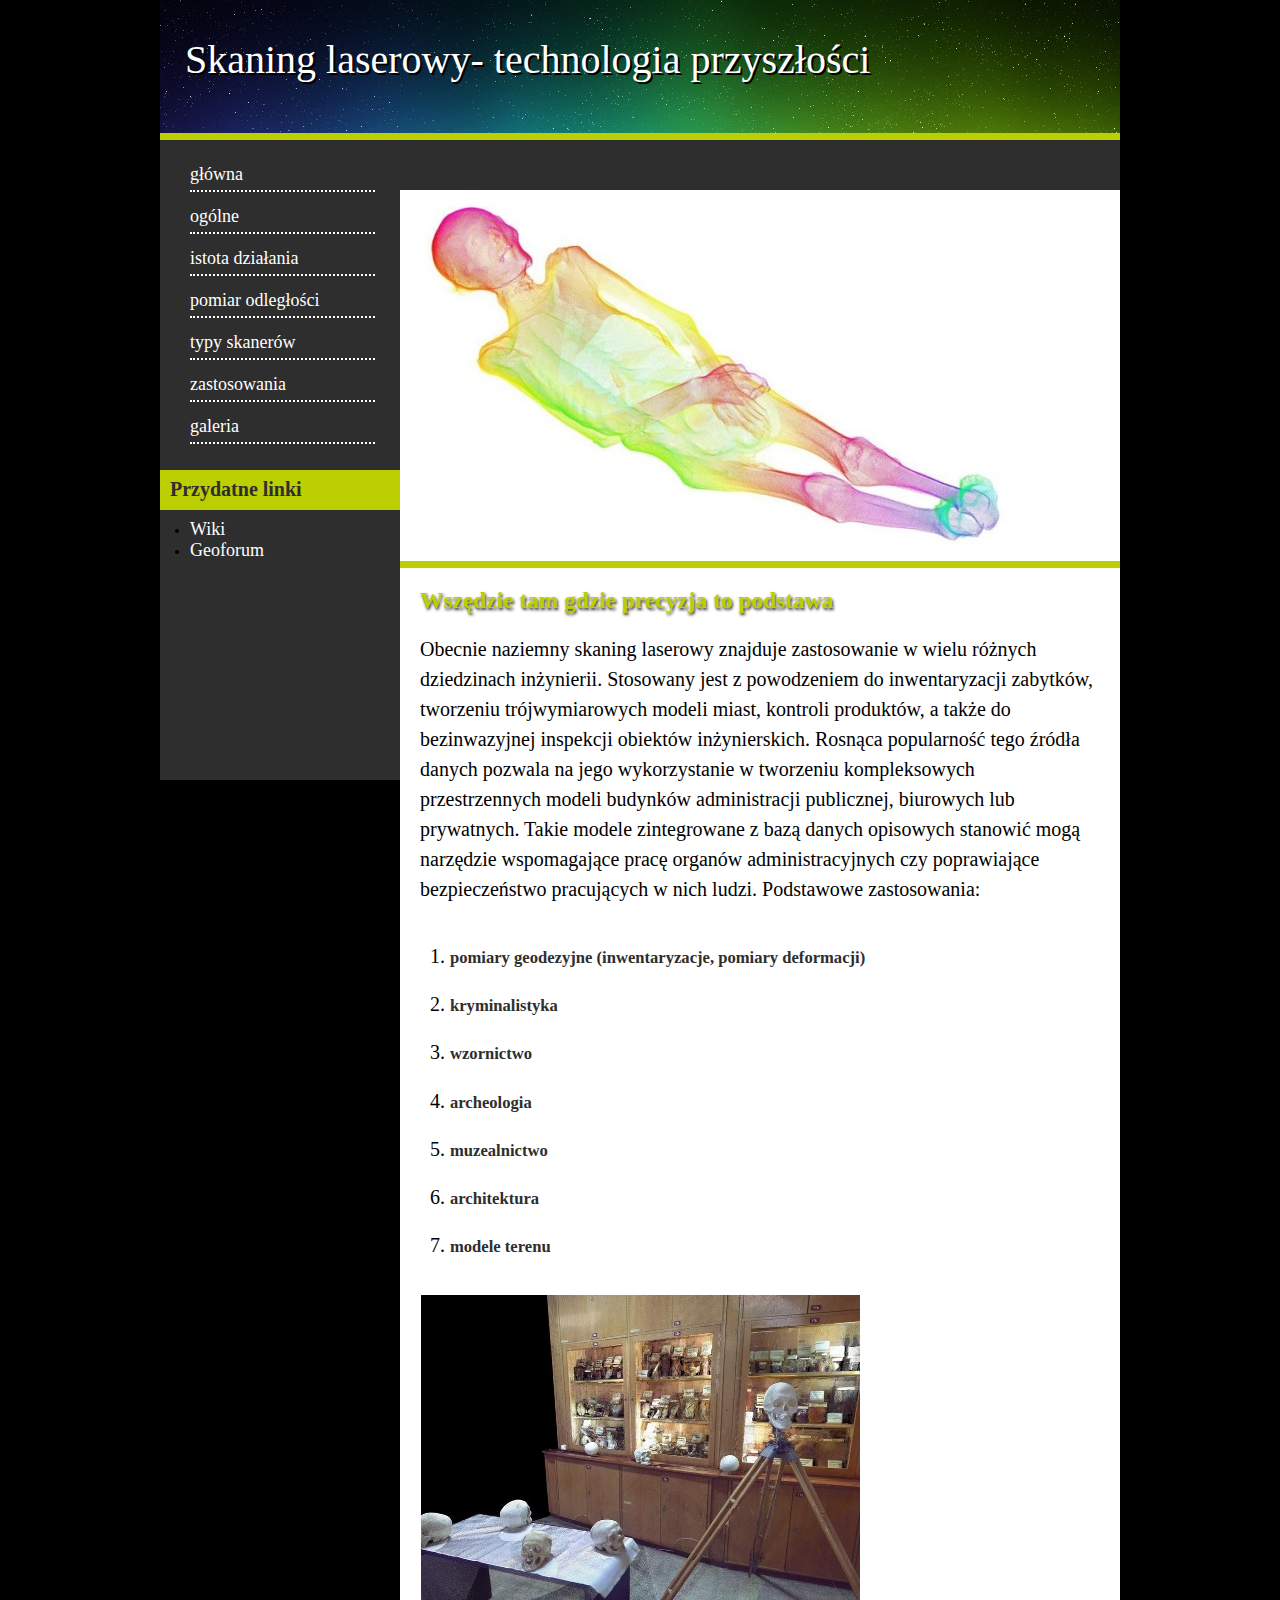
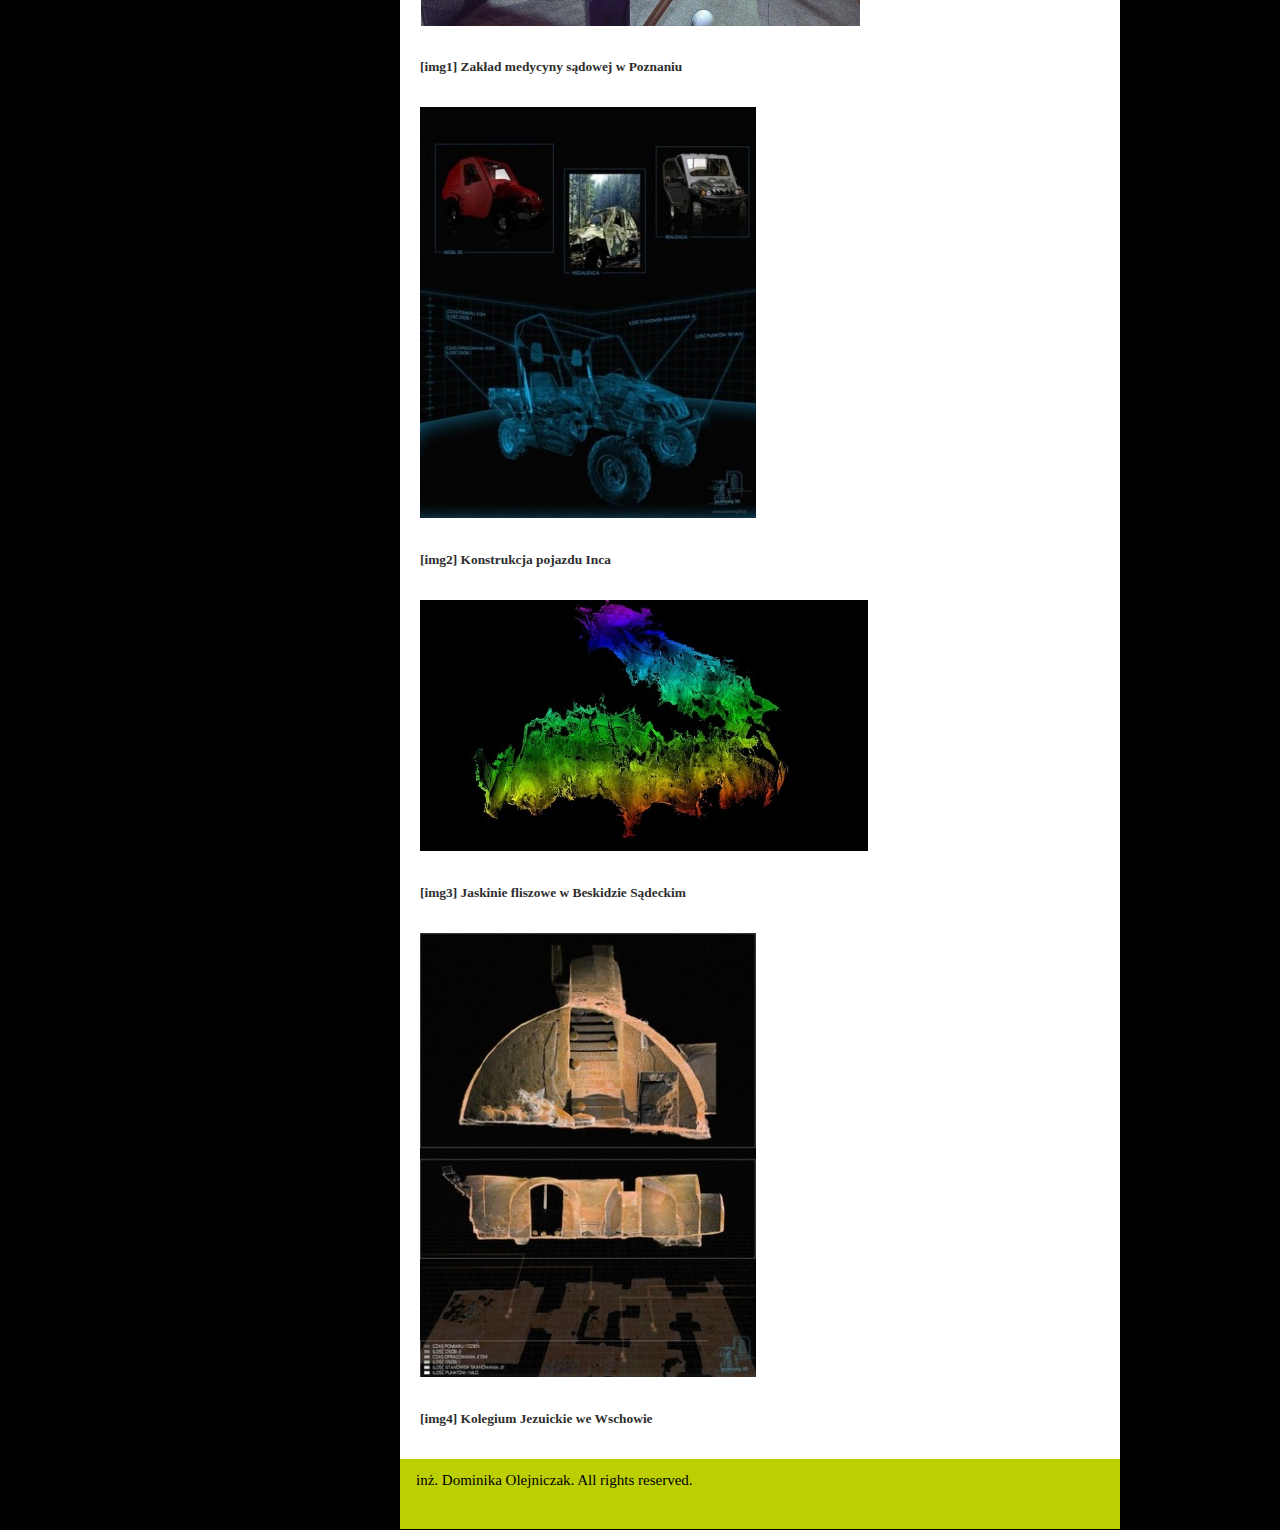
<file: Zastosowania.html>
<?xml version="1.0" encoding="utf-8"?>
<!DOCTYPE html PUBLIC "-//W3C//DTD XHTML 1.0 Transitional//EN" "http://www.w3.org/TR/xhtml1/DTD/xhtml1-transitional.dtd">
<html xmlns="http://www.w3.org/1999/xhtml" xml:lang="pl" lang="pl">
<head>
  <meta http-equiv="Content-Type" content="text/html; charset=utf-8" />
  <title>Skaning</title>
  <link rel="stylesheet" href="css/format.css" />
</head>
<body>
<div class="zewnetrzny" id="gora">
<div class="naglowek">
  <h1 class="logo">Skaning laserowy- technologia przyszłości</h1> 
</div>
<div class="dodatek1"></div>
<div class="main">
  <div class="sidebar_spacer">
  <div class="section sidebar">
        <ul class="menu">
      	<li><a href="index.html">Główna</a></li>
        <li><a href="Ogólne.html">Ogólne</a></li>
        <li><a href="Istota.html">Istota działania</a></li>
        <li><a href="Pomiar.html">Pomiar odległości</a></li>
        <li><a href="Typy.html">Typy skanerów</a></li>
        <li><a href="Zastosowania.html">Zastosowania</a></li>
        <li><a href="Galeria.html">Galeria</a></li>
        </ul>
  </div>
  <div class="linki">
  	<h2>Przydatne linki</h2>
  </div>
  <div class="lista">
  	<ul>
  	<li><a href="http://pl.wikipedia.org/wiki/Skaning_laserowy" target=_blank>Wiki</a></li>
  	<li><a href="http://geoforum.pl/?menu=46816,46858,46960&link=teledetekcja-krotki-wyklad-teledetekcja-lotniczy-skaning-laserowy" target=_blank>Geoforum</a></li>
</ul>  
  </div>
  </div>
   <div class="content_spacer">
    <div class="section_content">
      <div class="blok">
      </div>
      <div class="zastosowania_tlo"></div>
      <div class="dodatek2"></div>
      <div class="content">
      <div class="tekst">
        <h3>Wszędzie tam gdzie precyzja to podstawa</h3>
<p>Obecnie naziemny skaning laserowy znajduje zastosowanie w wielu różnych dziedzinach inżynierii. Stosowany jest z powodzeniem do inwentaryzacji
zabytków, tworzeniu trójwymiarowych modeli miast, kontroli produktów, a także do bezinwazyjnej inspekcji obiektów inżynierskich. 
Rosnąca popularność tego źródła danych pozwala na jego wykorzystanie w tworzeniu kompleksowych przestrzennych modeli budynków administracji publicznej, 
biurowych lub prywatnych. Takie modele zintegrowane z bazą danych opisowych stanowić mogą narzędzie wspomagające pracę organów administracyjnych 
czy poprawiające bezpieczeństwo pracujących w nich ludzi.
Podstawowe zastosowania:
<ol>
	<li><h5>pomiary geodezyjne (inwentaryzacje, pomiary deformacji)</h5></li>
	<li><h5>kryminalistyka</h5></li>
	<li><h5>wzornictwo</h5></li>
	<li><h5>archeologia</h5></li>
	<li><h5>muzealnictwo</h5></li>
	<li><h5>architektura</h5></li>
	<li><h5>modele terenu</h5></li>
</ol>

<div class="img1"></div>
<h6>[img1] Zakład medycyny sądowej w Poznaniu</h6>
<div class="img2"></div>
<h6>[img2] Konstrukcja pojazdu Inca</h6>
<div class="img3"></div>
<h6>[img3] Jaskinie fliszowe w Beskidzie Sądeckim</h6>
<div class="img4"></div>
<h6>[img4] Kolegium Jezuickie we Wschowie</h6>
</p>
</div>
      </div>
      <div class="stopka"> 
      <p> inż. Dominika Olejniczak. All rights reserved.</p>
      </div>
    </div>
   </div>
</div>
</div>
</body>
</html>
</file>
<file: css/format.css>
body,html {
  margin: 0;
  padding: 0;
  width:100%;
  height:100%;
  text-align:center;
  background: black; }
  
body,html {
  font-size:15px;
  font-family:Georgia,serif;
  line-height:130%;
  color:#000; }

h1{
  padding: 0;
  margin: 20px 0 5px 0;
  color:#1c3784; 
  clear:both;
  font-size:10px;}
  
h2{
  	font-family:Georgia;
  	font-size:20px;
  	padding: 0;
  	margin: 10px 0 10px 10px;
  	color: #2E2E2E;
  }
  
h3{
	font-family:Tahoma, ;
	size:50px;
	font-weight: bold;
	color: #BCCF02;
	text-shadow:#2E2E2E 1px 2px 3px;
}

h4{
	font-family:Tahoma, ;
	size:20px;
	font-weight: bold;
	color: #BCCF02;
	text-shadow:#2E2E2E 1px 2px 3px;
}

h5{
	font-family:Tahoma, ;
	size:20px;
	font-weight: bold;
	color: #2E2E2E;
	}

h6{
	font-family:Tahoma, ;
	size:12px;
	color: #2E2E2E;
}

p {
  margin: 0;
  padding:0 0 10px 0;
  vertical-align: top; 
  padding: 0;
  margin: 20px 0 5px 0;
  line-height: 30px;}

a {
  color:white;
  text-decoration: none; 
  font-family:Georgia;
  font-size:18px;}

ul,ol {
  display:inline-block;
  margin:0;
  padding: 10px 10px 10px 30px; }
  
ul {
  list-style: disc; }

div {
  display:block;
  margin: 0;
  padding: 0; 
  text-align:left; }

.zewnetrzny {
  margin:0 auto;
  width:960px;
  background:0 0 repeat-y url('../images/external_bkg.jpg');
  min-height: 737px; 
  }

.naglowek,
.main {
  position:relative;
  float:left;
  clear:both;
  width:960px; }

.naglowek {
  height:133px; 
  }
  
.naglowek .logo,
.naglowek .logo a {
 display:block;
  margin:0;
  padding:0;
  outline:0;
  border:0;
  color: white;
  text-decoration: none;
   }
   
.naglowek .logo {
  font-family:Georgia,serif;
  font-size: 40px;
  position:absolute;
  top:50px;
  left: 25px;
  text-shadow:black 2px 2px;
  font-weight:normal;
  font-stretch: wider;
  }
  
.naglowek .logo a {  
  width:960px;
  height:100px; }
  
.naglowek .logo span {
  display:none; }

.dodatek1
{
height: 7px;
width: 960px;
background-color: #BCCF02 ;
position:relative;
float:left;
clear:both;
}

.blok
{
 background-color: #2E2E2E;
 width: 720px;
 height: 50px;
}

.linki
{position:absolute;
  top:330px;
  margin-left: 40px;
  margin:0;
  padding-top:0;
  height:40px;
  background-color: #BCCF02;
 width: 240px;
}

.lista{
	position:absolute;
  top:370px;
  margin-left: 40px;
  margin:0;
  padding-top:0;
  height:80px;
  background-color: none;
 width: 240px;
}

.linki a{
	text-decoration:none;
	color:white;
	font-family:Georgia;
  	font-size:15px;
}

.obrazek
{
 background-image: url('../images/logo_bkg.jpg');
 width: 720px;
 height: 281px;
}

 .barwna
{
 background-image: url('../images/barwna.jpg');
 width: 720px;
 height: 281px;
}

 .skaner
{
 background-image: url('../images/skaner.jpg');
 width: 720px;
 height: 281px;
}

  .odleglosci1
{
 background-image: url('../images/odleglosci1.jpg');
 width: 490px;
 height: 350px;
}

 .odleglosci_tlo
{
 background-image: url('../images/odleglosci_tlo.png');
 width: 720px;
 height: 281px;
} 

.typy
{
 background-image: url('../images/typy.jpg');
 width: 720px;
 height: 281px;
}

 .tls
{
 background-image: url('../images/tls.jpg');
 width: 440px;
 height: 330px;}
 
.als
{
 background-image: url('../images/als.jpg');
 width: 590px;
 height: 390px;}
 
 .mls
{
 background-image: url('../images/mls.jpg');
 width: 500px;
 height: 490px;}
 
  .sls
{
 background-image: url('../images/sls.jpg');
 width: 640px;
 height: 360px;}
 
 .zastosowania_tlo
{
 background-image: url('../images/zastosowania_tlo.jpg');
 width: 720px;
 height: 371px;
}

.img1
{
 background-image: url('../images/1.jpg');
 width: 440px;
 height: 331px;
}

.img2
{
 background-image: url('../images/2.jpg');
 width: 336px;
 height: 411px;
}

.img3
{
 background-image: url('../images/3.jpg');
 width: 448px;
 height: 251px;
}

.img4
{
 background-image: url('../images/4.jpg');
 width: 336px;
 height: 444px;
}

 .galeria
{
 background-image: url('../images/galeria.jpg');
 width: 720px;
 height: 393px;
}

.dodatek2
{
height: 7px;
width:   720px;
background-color:  #BCCF02;
  position:relative;
  float:left;
  clear:both;
}

.content
{
min-height: 402px;
width: 720px;
float: left;
background-color: white;
color: black;
font-size: 20px;
vertical-align: middle;
}

.tekst
{
margin: 20px;
color: black;
}

.content h1
{
color: black;
font-style: italic;
padding-bottom: 20px;
}

.stopka
{
width: 720px;
height: 70px;
background-color: #BCCF02;
float: left;
color: black;
}

.stopka p
{
margin-top: 6px;
margin-left: 16px;
vertical-align: middle;
height: 65px;
}

.menu {
  position:absolute;
  top:0;
  margin-left: 40px;
  margin:0;
  padding-top:0;
  height:40px;
  list-style:none; }
  
.menu li {
  display:block;
  float:left;
  clear:none;
  margin-left:25px;
  padding:0 0 0 0;  
  height:40px;
  line-height:40px;}
  
.menu li a {
  color:#2E2E2E;
  text-transform:lowercase;
  text-decoration:none;
   }
   
.menu li a:hover {
  text-decoration:none; 
  color: #2E2E2E; 
  }

.main .content_spacer{
float:left;
clear:none;
width:714px;
}

.main .sidebar {
  float:left;
  clear:none;
  width:240px;
  min-height:640px;
  background-color: #2E2E2E; 
  }

.sidebar_spacer{
float:left;
width:240px;
}

.sidebar .menu {
  margin-top:10px;
}  

.sidebar .menu li{
  float:left;
  clear:both;
  width:180px;
  margin:0;
  padding:0;
  list-style:none;
  border-bottom: dotted 2px white;
}

.sidebar .menu li{
  width:185px;
}

.sidebar .menu li a {
  display:block;
  padding:4px 0;
  font-size:18px;
  font-family:Georgia,serif;
  text-decoration:none;
  color:#fff;
  background-position:bottom;
  padding-bottom:10px;
  }
</file>
